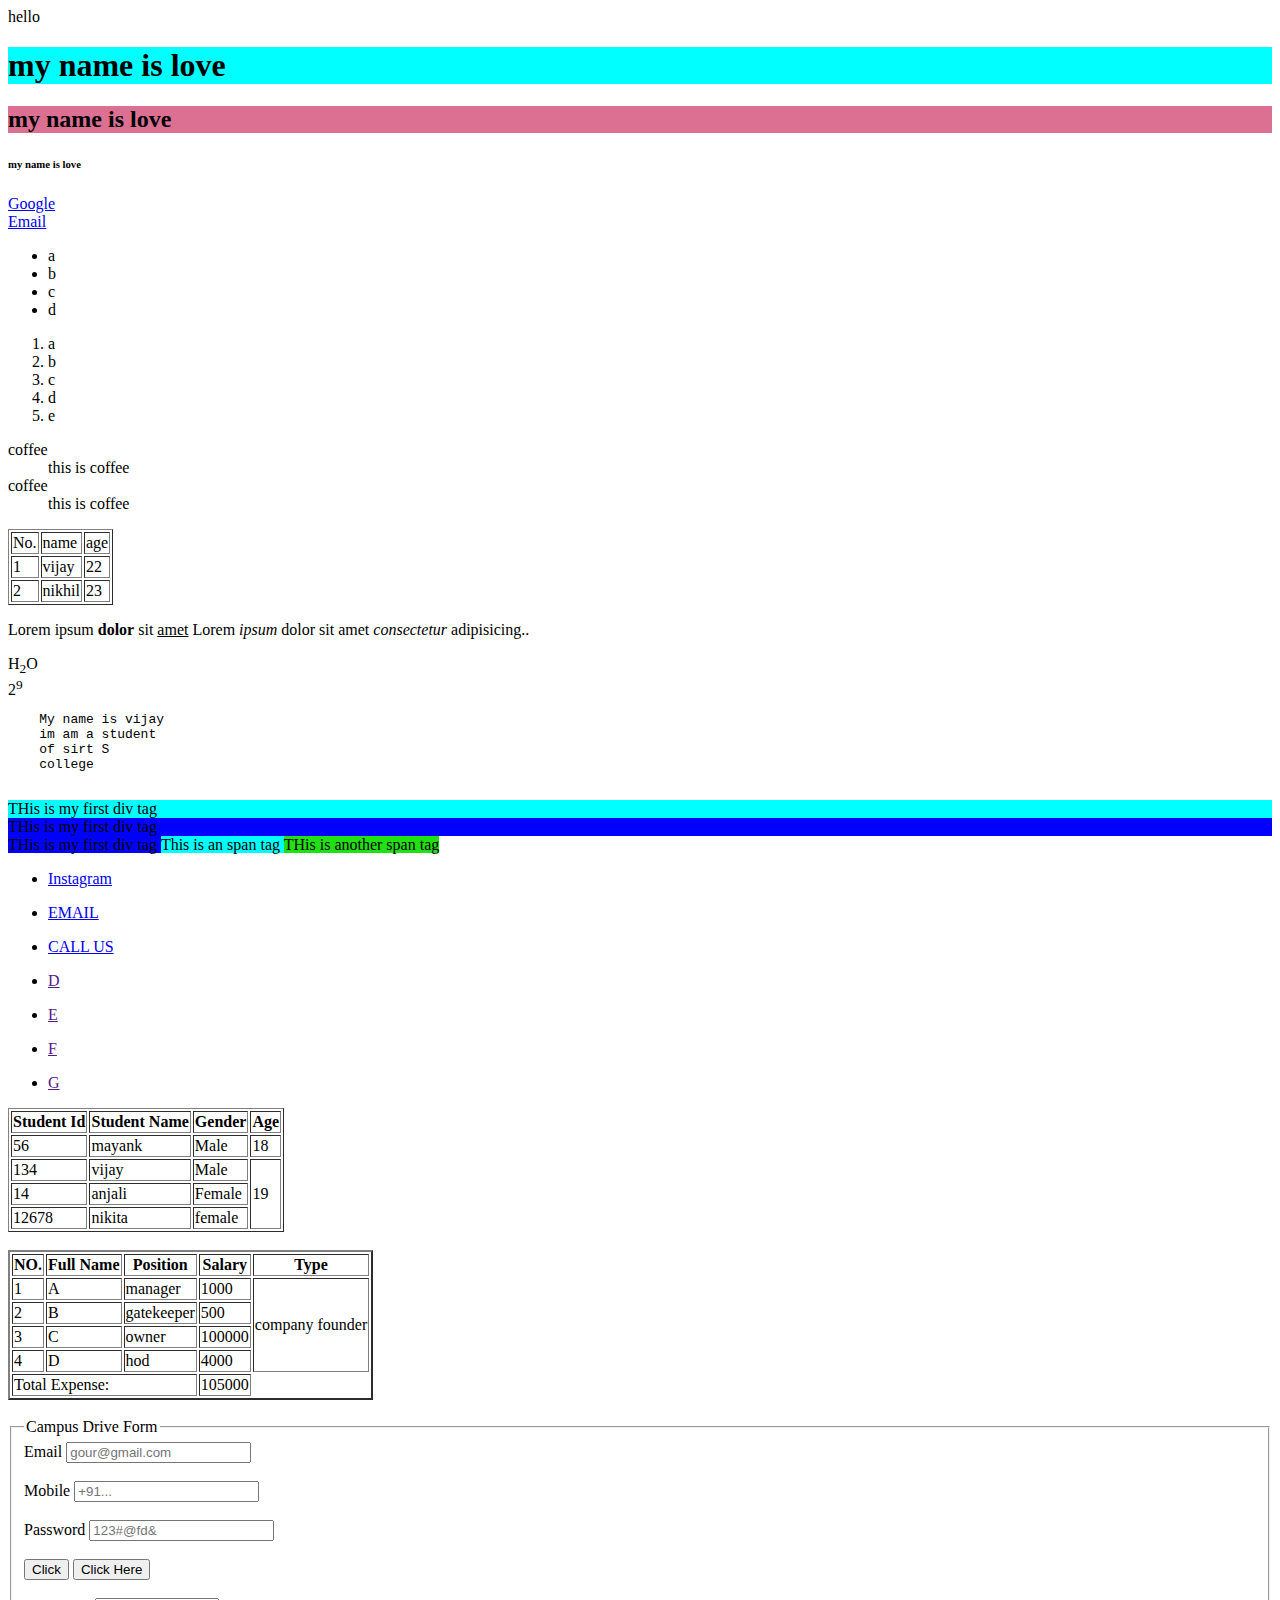
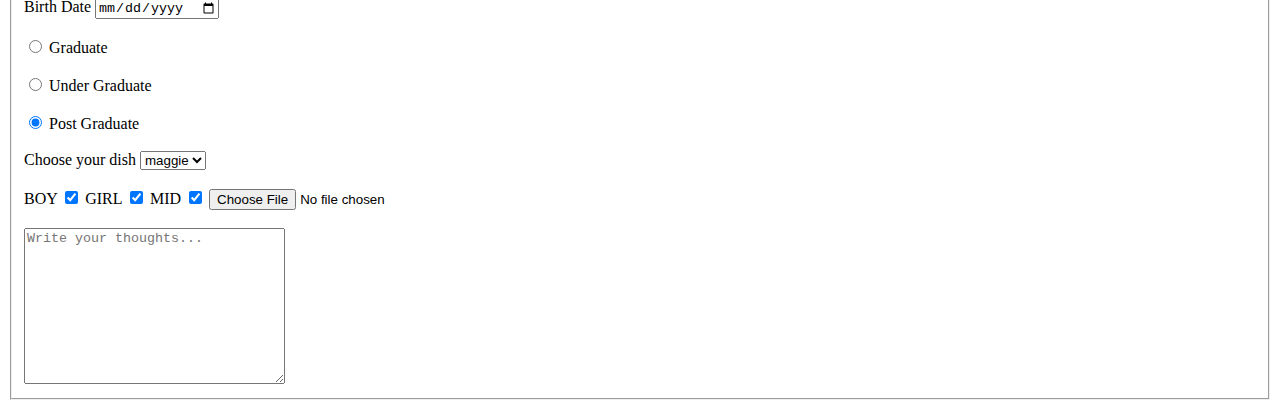
<file: index.html>
<!DOCTYPE html>
<html lang="en">
<head>
    <meta charset="UTF-8">
    <meta name="viewport" content="width=device-width, initial-scale=1.0">
    <title>Document</title>
</head>
<body> 
    hello <br>
    <h1 style="background-color: aqua;">my name is love</h1>
    <h2 style="background-color:palevioletred;">my name is love</h2>
    <h6>my name is love</h6>
     
 <!-- anchor tag -->

    <a href="https://www.google.com">Google </a>
    <li><a href="mailto:m.bluth@example.com">Email</a></li>

    <!-- LISTS -->
<!-- "ul>li*5" shorcut for lists-->
    <ul>
        <li>a</li>
        <li>b</li>
        <li>c</li>
        <li>d</li>
    </ul>

<!-- "ol>li*5" shorcut for lists-->
  <ol>
    <li>a</li>
    <li>b</li>
    <li>c</li>
    <li>d</li>
    <li>e</li>
  </ol>
              
  <!-- Description List -->
  <dl>
      <dt>coffee</dt>
    <dd>this is coffee</dd>
   <dt>coffee</dt>
    <dd>this is coffee</dd>
  </dl>
<!-- TABLES -->
<!-- "table>(tr>td*3)*3" Shrotcut for table -->
  <table border="1">
    <tr>
        <td>No.</td>
        <td>name</td>
        <td>age</td>
    </tr>
    <tr>
        <td>1</td>
        <td>vijay</td>
        <td>22</td>
    </tr><tr>
        <td>2</td>
        <td>nikhil</td>
        <td>23</td>
    </tr>

  </table>

<!-- FORMATTING TAGS -->

  <p>Lorem ipsum <b>dolor</b> sit <u>amet</u> Lorem <em>ipsum</em> dolor sit amet <i>consectetur</i> adipisicing..</p>
   H<sub>2</sub>O
   <br>
   2<sup>9</sup>

   <pre>
    My name is vijay
    im am a student 
    of sirt S
    college
   </pre>
   
   <!-- Shortcut or emmets " p>p>p>p"-->
   <!-- Shrotcut for creating id " p#para1 " -->
  
    <!-- Shrotcut for creating Class " p.para1 " -->

    <!-- Block element -->
 <div class="one" style="background-color: aqua;">
   THis is my first div tag 
 </div>
<div class="one" style="background-color:blue;">
  THis is my first div tag
</div>
<!-- "display: inline" is used for convert the block to inline element -->
<div class="one" style="background-color:blue;display: inline;">
  THis is my first div tag
</div>
<!-- Inline element -->
<span style="background-color: aqua;">This is an span tag </span>
<span style="background-color: rgb(33, 224, 19);">THis is another span tag</span>
  
<!-- shortcut "ul>(li>p>a)*7" result is shown below-->

<ul>
  <li>
    <a href="https://www.instagram.com">Instagram</a>
  </li>
  <li>
    <p><a href="mailto:gourvijay988@gmail.com">EMAIL</a></p>
  </li>
  <li>
    <p><a href="tel:9301361942">CALL US</a></p>
  </li>
  <li>
    <p><a href="">D</a></p>
  </li>
  <li>
    <p><a href="">E</a></p>
  </li>
  <li>
    <p><a href="">F</a></p>
  </li>
  <li>
    <p><a href="">G</a></p>
  </li>
</ul>


<table border="1">

<thead>
  <th>Student Id</th>
  <th>Student Name</th>
  <th>Gender</th>
  <th>Age</th>
</thead>

<tbody>
  <tr>
    <td>56</td>
    <td>mayank</td>
    <td>Male</td>
    <td>18</td>
  </tr>
  <tr>
    <td>134</td>
    <td>vijay</td>
    <td>Male</td>
    <td rowspan="3">19</td>
  </tr>
  <tr>
    <td>14</td>
    <td>anjali</td>
    <td>Female</td>
   
  </tr>
  <tr>
    <td>12678</td>
    <td>nikita</td>
    <td>female</td>

  </tr>
</tbody>

</table>
<br>
<!-- second table -->

<table border="2">
  <thead>
  <th>NO.</th>
  <th>Full Name</th>
  <th>Position</th>
  <th>Salary</th>
  <th>Type</th>
  </thead>
  <tbody>
    <tr>
      <td>1</td>
      <td>A</td>
      <td>manager</td>
      <td>1000</td>
      <td rowspan="4">company founder</td>
    </tr>
    <tr>
      <td>2</td>
      <td>B</td>
      <td>gatekeeper</td>
      <td>500</td>
    </tr>
    <tr>
      <td>3</td>
      <td>C</td>
      <td>owner</td>
      <td>100000</td>
    </tr>
    <tr>
      <td>4</td>
      <td>D</td>
      <td>hod</td>
      <td>4000</td>
    </tr>
  </tbody>
  <tfoot>
    <td colspan="3">Total Expense:</td>
    <td>105000</td>
  </tfoot>
</table>
<br>

<!-- fieldset are a type of box which contail whole data in a rctangular box shown below -->
<fieldset>
  <!-- legend are used for give the heading of a form  -->
  <legend>Campus Drive Form</legend>
<!-- Forms Creations -->

<form action="/action_page.php" method="get">
  <label for="email">Email</label>
  <input type="email" id ="email" placeholder="gour@gmail.com"><br><br>
  <label for="phone">Mobile</label>
  <input type="number" id="phone" placeholder="+91..."><br><br>
  <label for="password">Password</label>
  <input type="password" id="password" placeholder="123#@fd&"><br><br>
 <button>Click</button>
 <!-- another method of button creation by input tag -->
<input type="submit" value="Click Here"><br><br>
<label for="date">Birth Date</label>
<input type="date"id ="datepicker">
<!-- radio button -->
<br><br>
  <label for="radio1">
    <input type="radio" class="radio1" name="a" id="" value="checkedValue" checked>
     Graduate
  </label><br><br>
  <label for="radio2">
    <input type="radio" class="radio2" name="a" id="" value="checkedValue" checked>
    Under Graduate
  </label><br><br>
  <label for="radio3">
    <input type="radio" class="radio3" name="a" id="" value="checkedValue" checked>
    Post Graduate
  </label>
<!-- selet -->
<br><br>
<label for="dishes">Choose your dish</label>
<select name="dishes" id="s1">
  <option value="maggie">maggie</option>
  <option value="paneer">paneer</option>
  <option value="daal">daal</option>
</select>
<!-- checkbox -->
</BR></BR>
<label for="checkbox1">BOY</label>
<input type="checkbox"name="b"value="checkedValue"checked>
<label for="checkbox2">GIRL</label>
<input type="checkbox" name="b" value="checkedValue"checked>
<label for="checkbox3">MID</label>
<input type="checkbox"name="b"value="check"checked>
<!-- file -->
<label for="file1"></label>
<input type="file"name="file1"value="file1">
</div>
<!-- textarea is a text box  -->
<br><br>
  <textarea name="txtaria" id="txt" cols="30" rows="10" placeholder="Write your thoughts..."></textarea>
</form>
</fieldset>

</body>
</html>
</file>
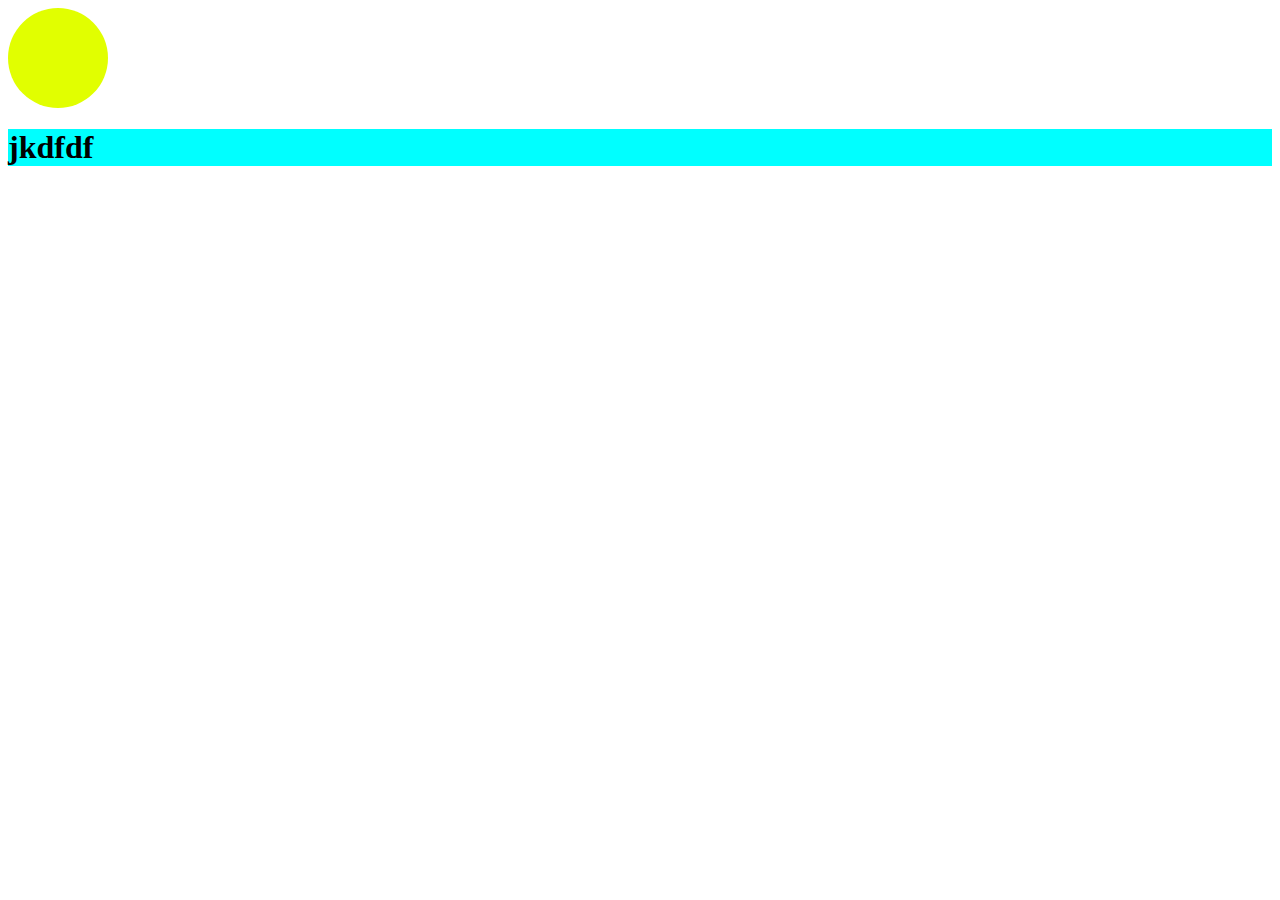
<file: A.HTML>
<!DOCTYPE html>
<html lang="en">
<head>
    <meta charset="UTF-8">
    <meta name="viewport" content="width=device-width, initial-scale=1.0">
    <title>Document</title>
    <link rel="stylesheet" href="style.css">
</head>
<body>
    <div id="circle"></div>
    <h1>jkdfdf</h1>
</body>
</html>
</file>
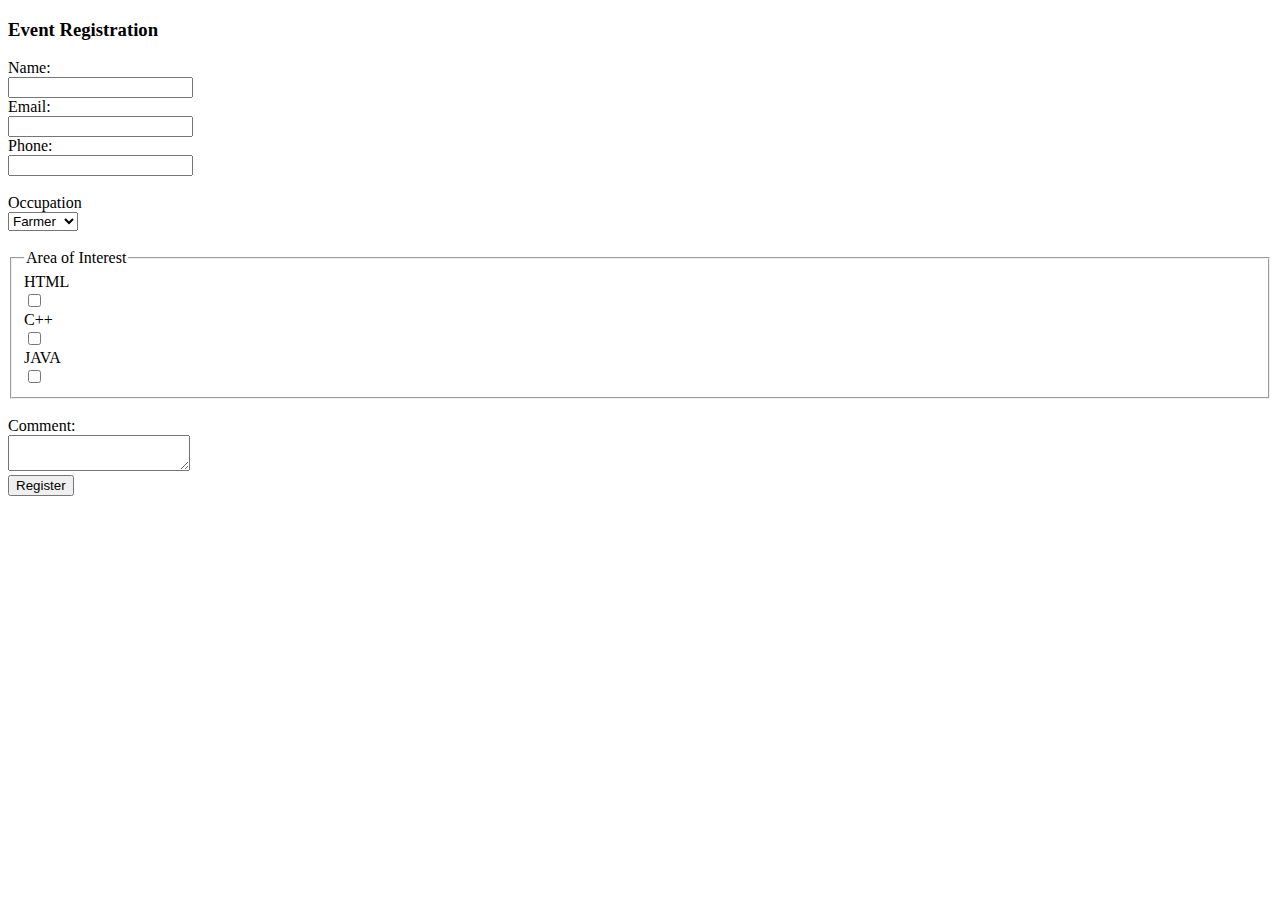
<file: forms.html>
<!DOCTYPE html>
<html lang="en">
<head>
    <meta charset="UTF-8">
    <meta name="viewport" content="width=device-width, initial-scale=1.0">
    <title>Document</title>
</head>
<body>
    <h3>Event Registration</h3>
   <form action="">
     <label for="name">Name:</label><br>
        <input type="text"id="name"><br>

        <label for="email">Email:</label><br>
        <input type="email" id="email"><br>

        <label for="number">Phone:</label><br>
        <input type="number" id="number"><br><br>
<!-- drop down list  -->
        <label for="occ">Occupation</label><br>
        <select name="" id="occ">
            <option value="f">Farmer</option>
            <option value="t">Teacher</option>
            <option value="c">Clerk</option>
        </select><br><br>

        <fieldset>
            <legend>Area of Interest</legend>
       <label for="check">HTML</label><br>
        <input type="checkbox"id="check"name="a"><br>
        <label for="check">C++</label><br>
        <input type="checkbox" id="check"name="b"><br>
        <label for="check">JAVA</label><br>
        <input type="checkbox" id="check"name ="c">
    </fieldset><br>
    <label for="txt">Comment:</label><br>
 
    <textarea name="" id="txt" cols="00" rows="0"></textarea><br>
    <button>Register</button>
</form> 
</body>
</html>
</file>
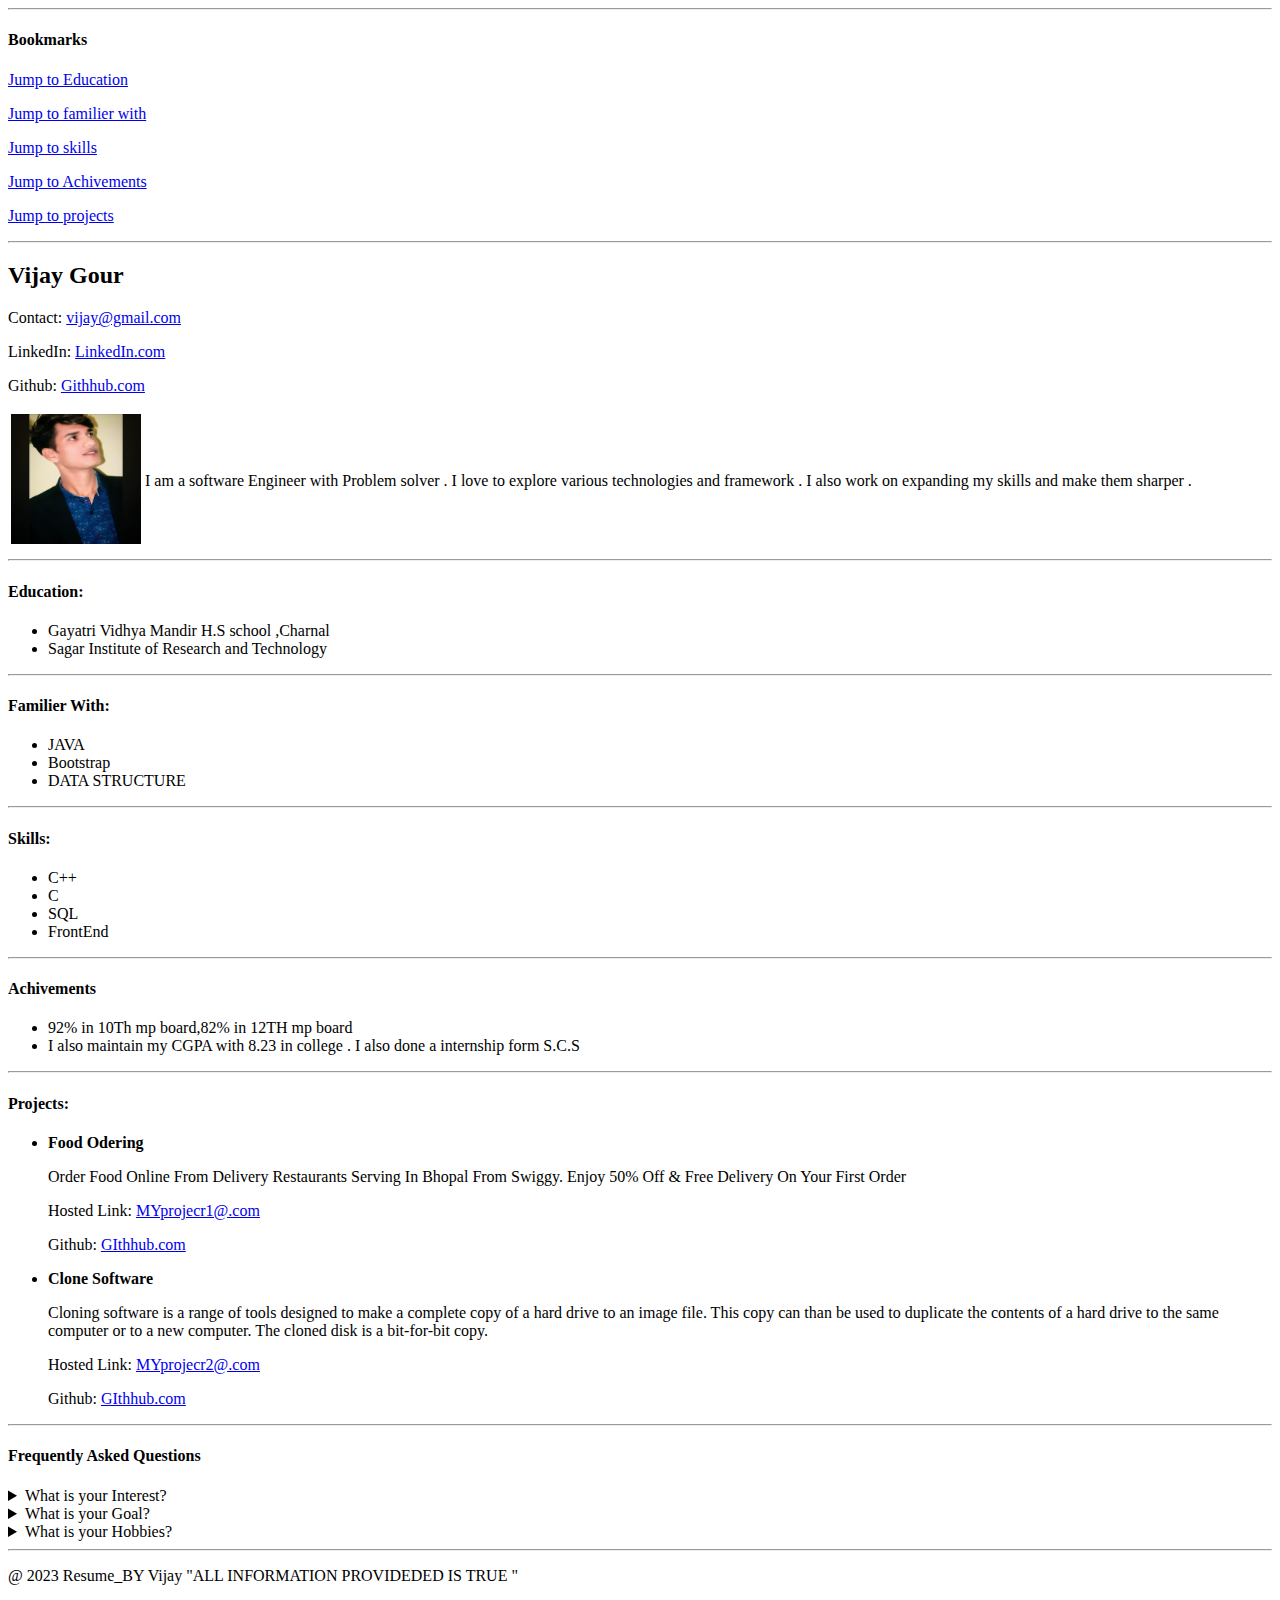
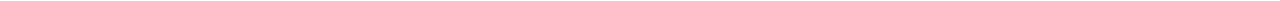
<file: resume_project.html>
<!DOCTYPE html>
<html lang="en">
<head>
    <meta charset="UTF-8">
    <meta name="viewport" content="width=device-width, initial-scale=1.0">
    <title>Document</title>
</head>
<body> <hr>
    <div>
        <!-- bookmarks -->

        <section>
            <h4>Bookmarks</h4>
            <p><a href="#education">Jump to Education</a></p>
            <p><a href="#familier with">Jump to familier with</a></p>
            <p><a href="#skills">Jump to skills</a></p>
            <p><a href="#Achivements">Jump to Achivements</a></p>
            <p><a href="#project">Jump to projects</a></p>

        </section><hr>
        <div>
            <h2>Vijay Gour</h2>
            <p>Contact: <a href="abcd.com">vijay@gmail.com</a></p>
            <p>LinkedIn: <a href="abcd.com">LinkedIn.com</a></p>
            <p>Github: <a href="abcd.com">Githhub.com</a></p>
        </div>
        <table>
            <tr>
                <td>
                    <img src="vpiv.jpg" alt="VIjayPic" width="130" height="130">
                </td>
                <td>
                    I am a software Engineer with Problem solver .
                    I love to explore various technologies and framework .
                    I also work on expanding my skills and make them sharper .
                </td>
            </tr>
        </table>
        <!-- education --> <hr>
        <section>
            <h4 id="education">Education:</h4>
            <ul>
                 <li>Gayatri Vidhya Mandir H.S school ,Charnal</li>
                 <li>Sagar Institute of Research and Technology</li> 
            </ul>
        </section>
        <!-- familier topics --> <hr>
        <section>
            <h4 id="familier with">Familier With:</h4>
            <ul>
                <li>JAVA</li>
                <li>Bootstrap</li>
                <li>DATA STRUCTURE</li>
            </ul>
        </section>
        <!-- skills --> <hr>
       <section>
        <h4 id="skills">Skills:</h4>
        <ul>
            <li>C++</li>
            <li>C</li>
            <li>SQL</li>
            <li>FrontEnd</li>
        </ul>
       </section>
       <!-- Achivements --> <hr>
       <section>
        <h4 id="Achivements">Achivements</h4>
        <ul>
            <li>92% in 10Th mp board,82% in 12TH mp board</li>
            <li>I also maintain my CGPA with 8.23 in college . 
                I also done a internship form S.C.S</li>
        </ul>
       </section>
       <!-- project --> <hr>
       <section>
        <h4 id="project">Projects:</h4>
        <ul>
            <li>
                <b>Food Odering</b> 
                <p>Order Food Online From Delivery Restaurants Serving
                     In Bhopal From Swiggy. Enjoy 50% Off & Free
                      Delivery On Your First
                Order</p>

                <p>Hosted Link: <a href="abcd.com">MYprojecr1@.com</a></p>
                <p>Github: <a href="abcd.com">GIthhub.com</a></p>
            </li>
            <li>
                <b>Clone Software</b>
                <p>Cloning software is a range of tools designed to make a complete copy of a hard drive to an image file. This copy can
                than be used to duplicate the contents of a hard drive to the same computer or to a new computer. The cloned disk is a
                bit-for-bit copy.</p>
            
                <p>Hosted Link: <a href="abcd.com">MYprojecr2@.com</a></p>
                <p>Github: <a href="abcd.com">GIthhub.com</a></p>
            </li>
        </ul>
       </section> <hr>
        <section>
            <h4>Frequently Asked Questions</h4>
            <details>
                <summary>What is your Interest?</summary>
                <p>I love Coding.</p>
            </details>
    
            <details>
                    <summary>What is your Goal?</summary>
                    <p>Become a good Software Developer.</p>
             </details>
         
            <details>
                <summary>What is your Hobbies?</summary>
                <ul>
                    <li>Cricket</li>
                    <li>Cooking</li>
                </ul>
            </details>
      </section>

       <footer> <hr>
        <p>@ 2023 Resume_BY Vijay "ALL INFORMATION PROVIDEDED IS TRUE "</p>
       </footer>
    </div>
</body>
</html>
</file>
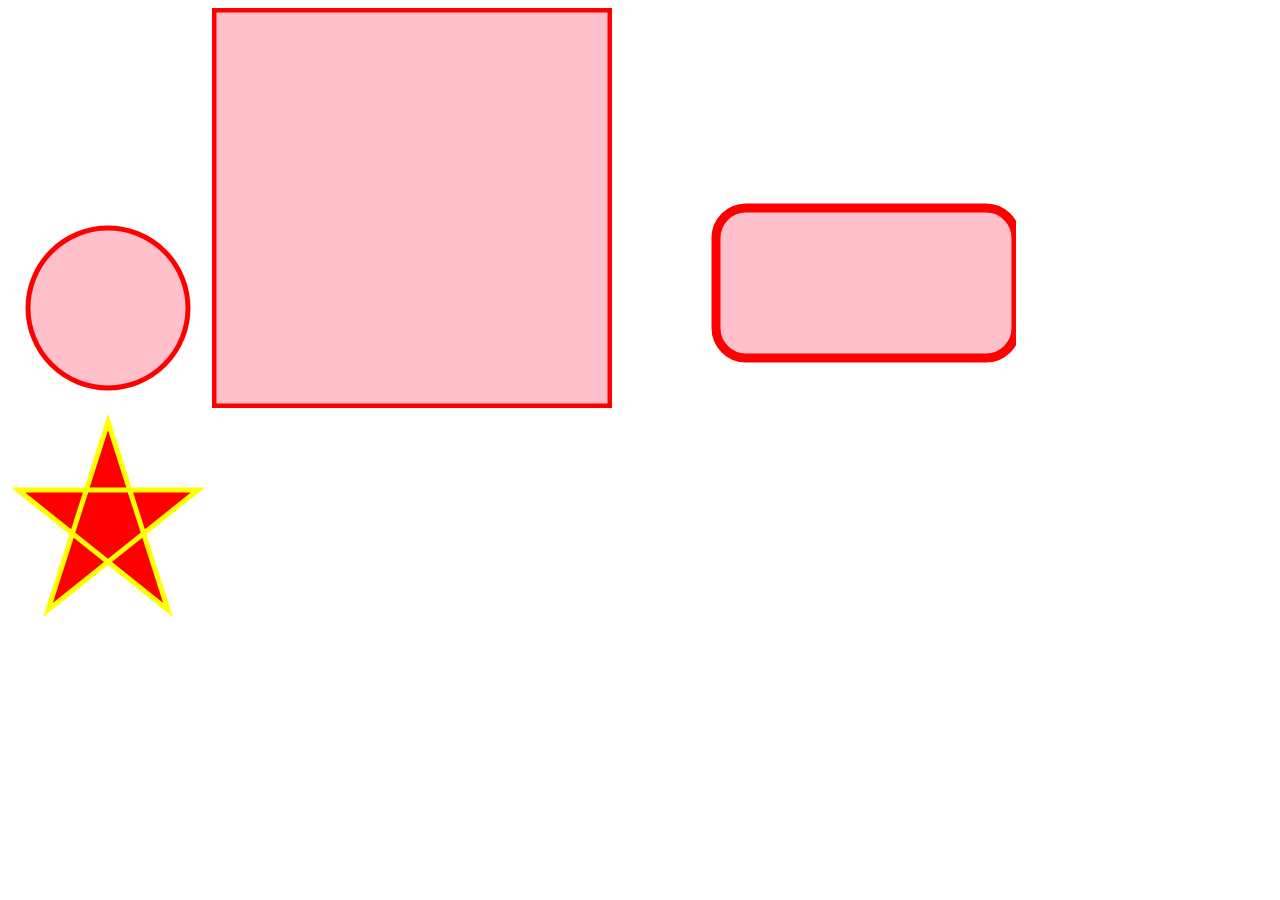
<file: svg.html>
<!DOCTYPE html>
<html lang="en">
<head>
    <meta charset="UTF-8">
    <meta name="viewport" content="width=device-width, initial-scale=1.0">
    <title>Document</title>
</head>
<body>
    <!-- circle -->
    <svg width="200" height="200">
        <circle cx="100" cy="100" r="80" fill="pink" stroke="red" stroke-width="5"></circle>
    </svg>
    <!-- square -->
    <svg width="400" height="400">
        <rect width="400" height="400" fill="pink"stroke="red" stroke-width="9"></rect>
    </svg>
    <!-- rectangle -->
     <svg width="400" height="400">
        <rect rx="30" x="100" y="200" width="300" height="150" fill="pink"stroke="red" stroke-width="9"></rect>
    </svg>
    <!-- polygon -->
    <svg height="210" width="500">  
  <polygon points="100,10 40,198 190,78 10,78 160,198"  
  style="fill:red;stroke:yellow;stroke-width:5;fill-rule:nonzero;" />  
</svg>
</body>
</html>
</file>
<file: style.css>
#circle
{
    width: 100px;
    height: 100px;
    background-color: rgb(225, 255, 0);
    border-radius: 50px;
}
h1
{
    background-color: aqua;
}
</file>
